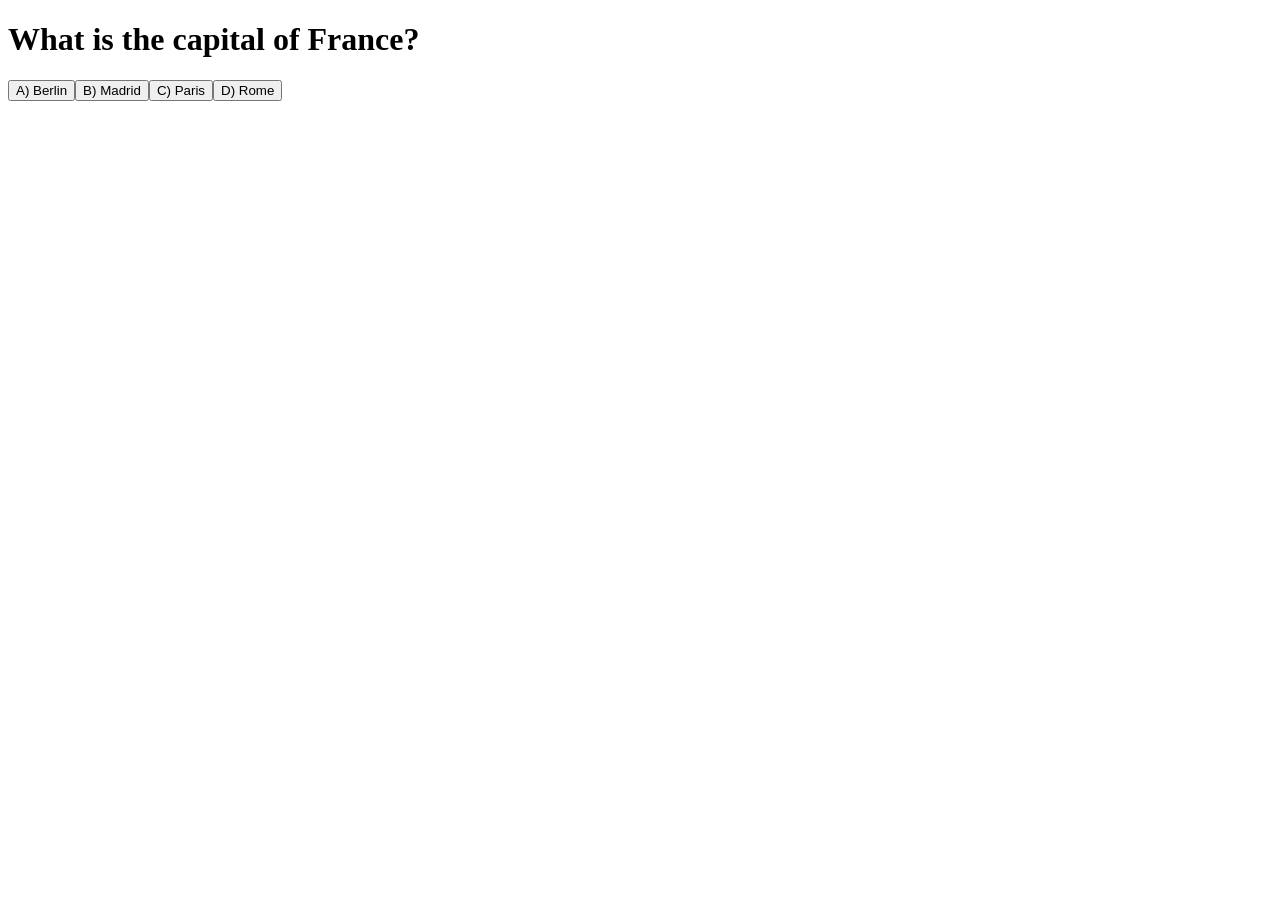
<file: brainyQuiz/index.html>
<!DOCTYPE html>
<html lang="en">
  <head>
    <meta charset="UTF-8" />
    <meta name="viewport" content="width=device-width, initial-scale=1.0" />
    <title>Document</title>
  </head>
  <body>
    <h1 id="questionText"></h1>
    <div id="answerOptions"></div>
    <script src="brainyQuiz.js"></script>
  </body>
</html>
</file>
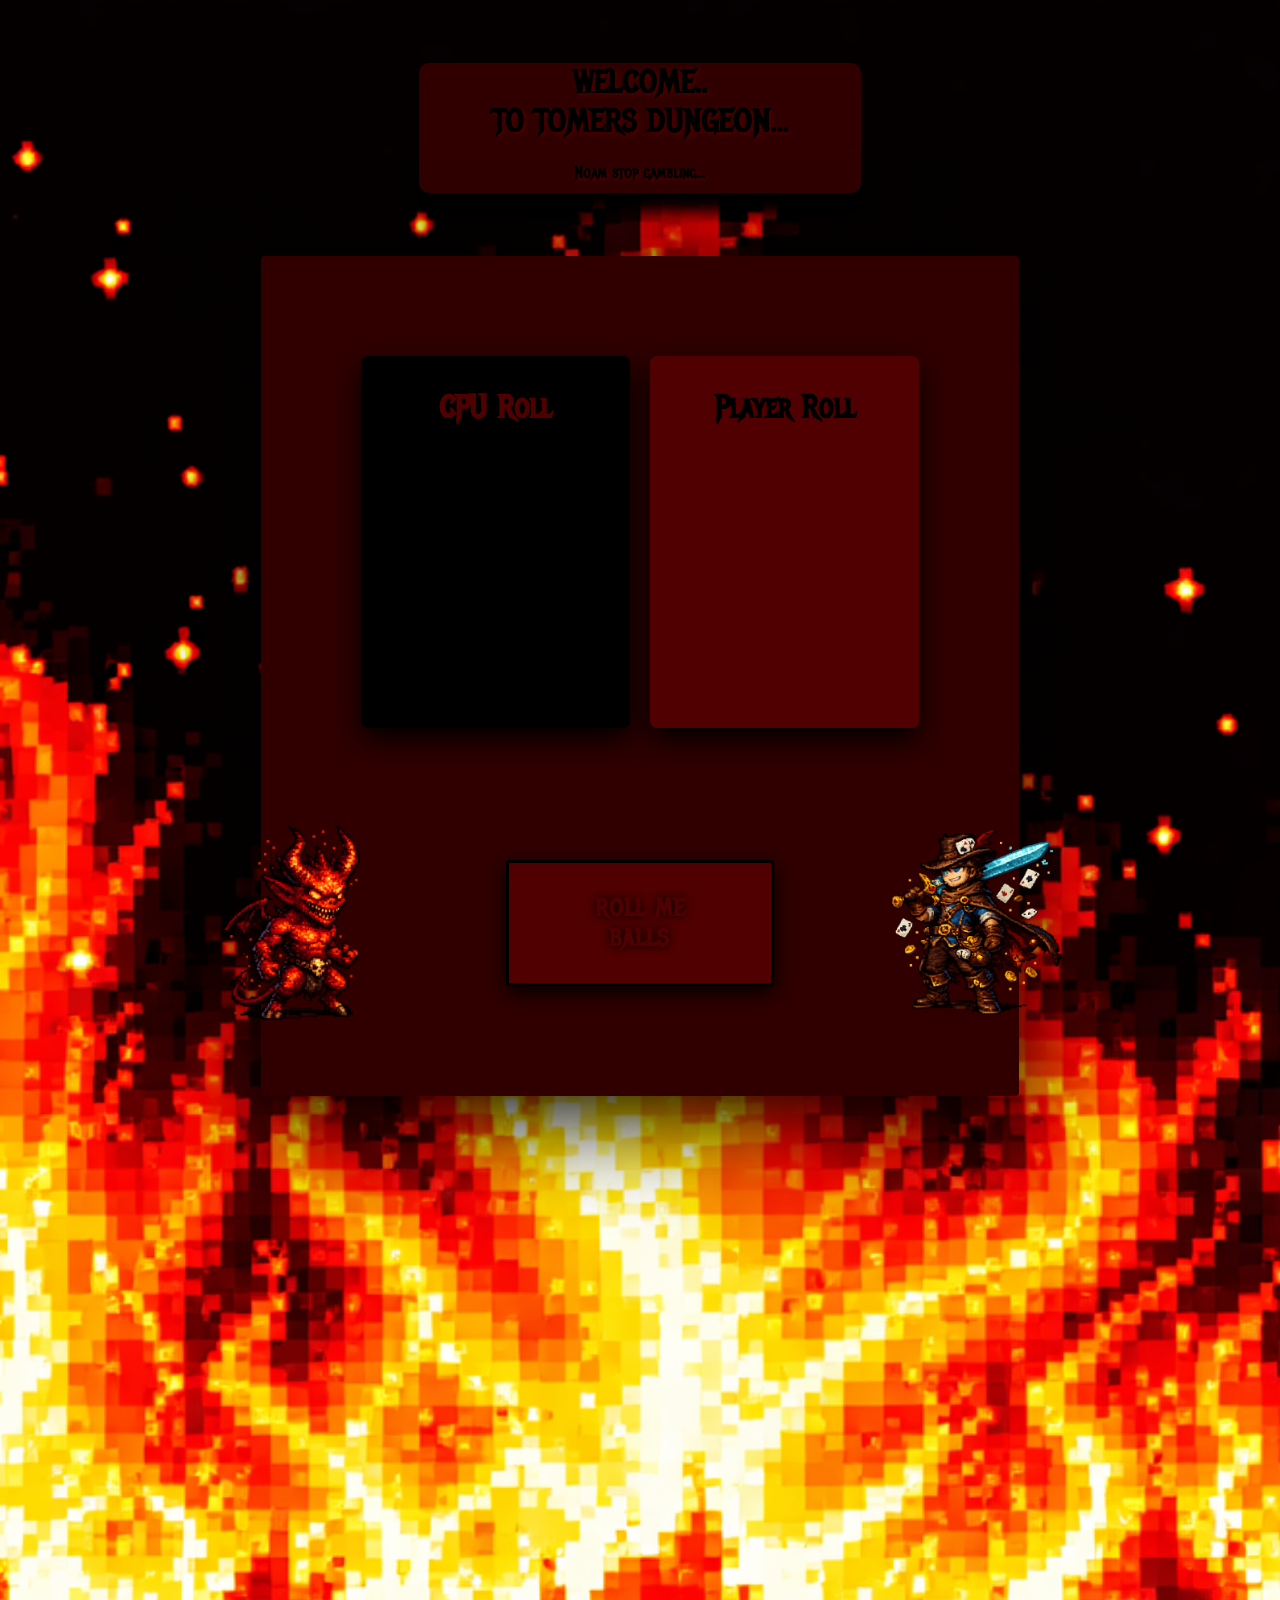
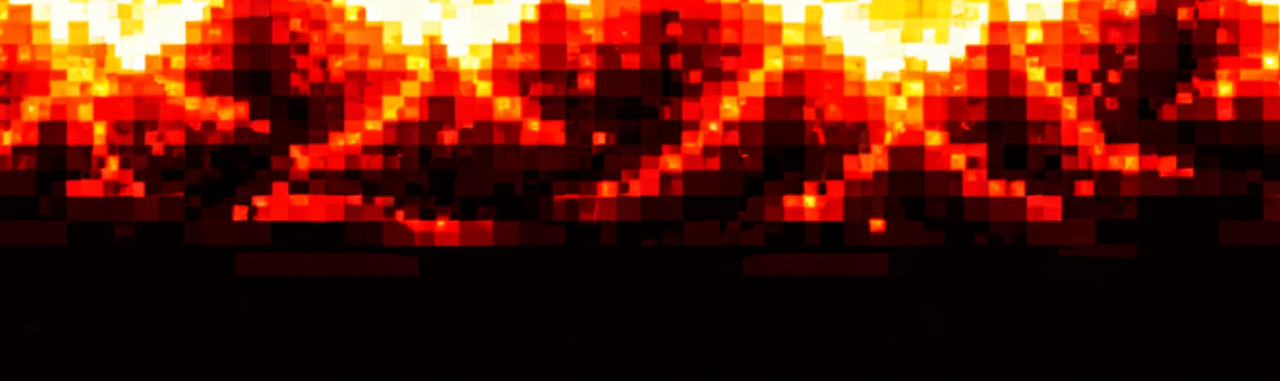
<file: tomerSchool/index.html>
<!doctype html>
<html>
  <head>
    <title>Tomers wishes</title>
    <link rel="stylesheet" href="style.css" />
    <link rel="preconnect" href="https://fonts.googleapis.com" />
    <link rel="preconnect" href="https://fonts.gstatic.com" crossorigin />
    <link
      href="https://fonts.googleapis.com/css2?family=Metal+Mania&display=swap"
      rel="stylesheet"
    />
  </head>

  <body>
    <div class="header">
      <h1>
        WELCOME.. <br />
        TO TOMERS DUNGEON...
      </h1>

      <h4>Noam stop gambling...</h4>
    </div>
    <div class="container">
      <div class="cpuRoll">
        <h1>CPU Roll</h1>
        <div id="cpuDiceResult" class="diceResult"></div>
      </div>

      <div class="playerRoll">
        <h1>Player Roll</h1>
        <div id="playerDiceResult" class="diceResult"></div>
      </div>
      <div class="buttonDiv">
        <div class="demon"></div>
        <button id="rollButton">ROLL ME BALLS</button>
        <div class="gamblero"></div>
      </div>
    </div>
    <script src="diceRoll.js"></script>
  </body>
</html>
</file>
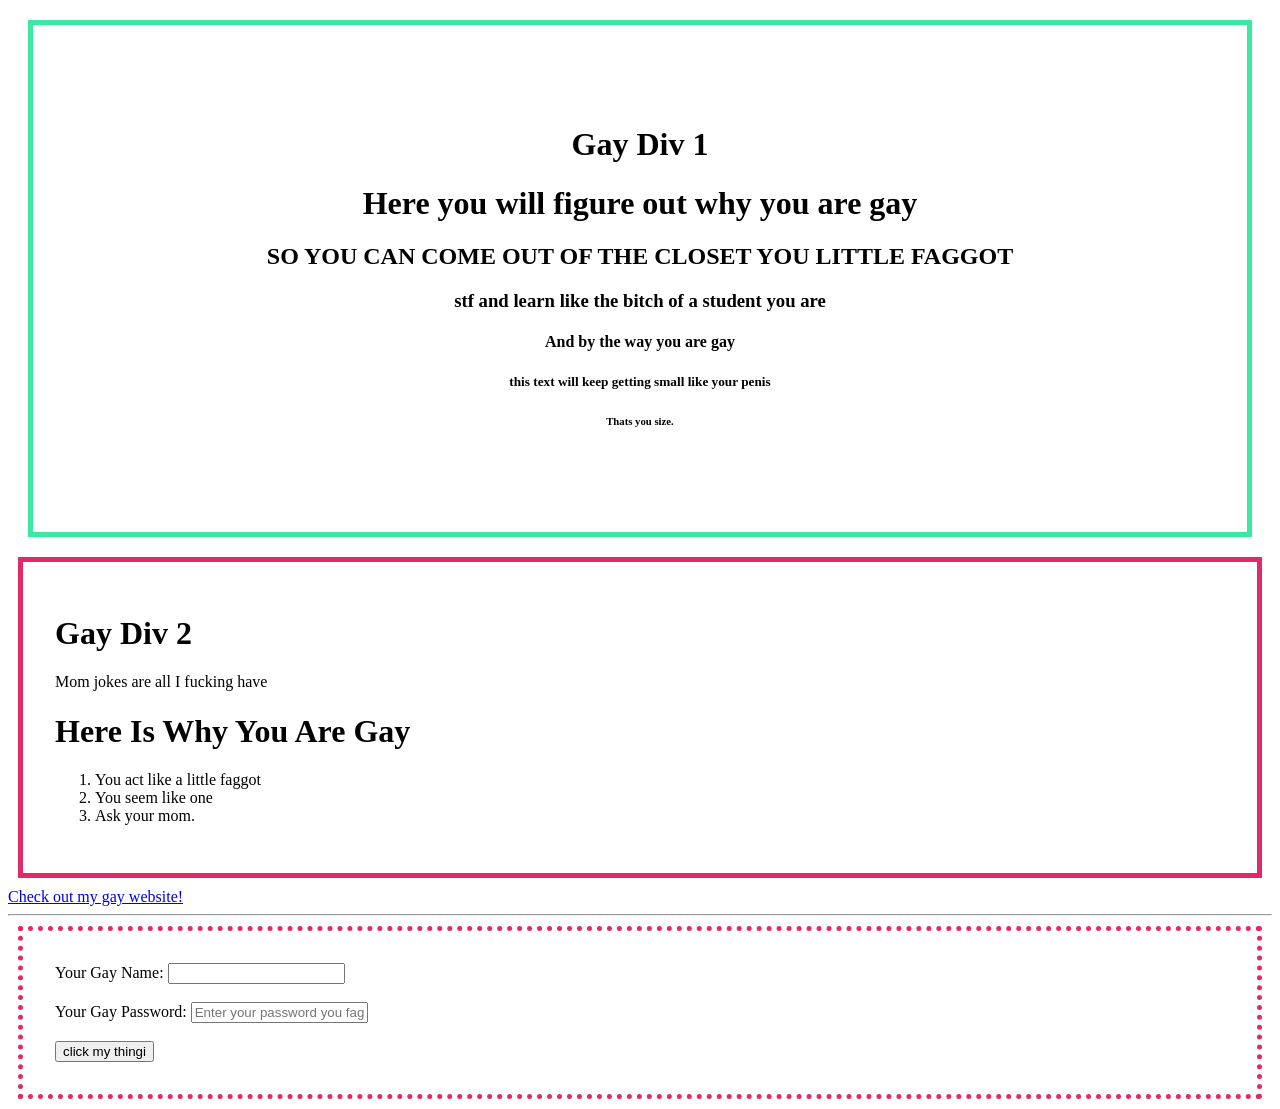
<file: rostamSchool/GayTutorial.html>
<!DOCTYPE html>
<html>

<head>
    <title>Welcome to gay website</title>
    <link rel="stylesheet" href="gaystyle.css">
    
</head>

<body>
    <div class="heroGaySection">
 
    <h1>Gay Div 1</h1>
    <h1>Here you will figure out why you are gay</h1>
    <h2>SO YOU CAN COME OUT OF THE CLOSET YOU LITTLE FAGGOT<h2>
    <h3>stf and learn like the bitch of a student you are</h3>
    <h4>And by the way you are gay</h4>
    <h5>this text will keep getting small like your penis</h5>
    <h6>Thats you size.</h6>
    </div>

    <div class="listOfGay">
    
    <h1>Gay Div 2</h1>
    <p>Mom jokes are all I fucking have</p>
    
    <h1>Here Is Why You Are Gay</h1>
    <ol>
        <li>You act like a little faggot</li>
        <li>You seem like one</li>
        <li>Ask your mom.</li>
    </ol>
    </div>

    <a href="https://youGay.com" > Check out my gay website!</a>
    <hr/>
    


    <form id="myGayForm">
        <label for="username">Your Gay Name:</label>
        <input type="text" id="gayUsername" placeholder="">

        <br><br>

        <label for="username">Your Gay Password:</label>
        <input type="password" id="gayPassword" placeholder="Enter your password you faggot">

        <br><br>
        <button type="submit" id="myGayButton"> click my thingi</button>
    </form>


    <script src="GayScript.js"></script>
</body>

</html>
</file>
<file: tomerSchool/style.css>
:root {
  --mainBackground: rgba(8, 1, 1, 0.945);
  --playersColor: rgb(80, 0, 0);
  --containerBackground: rgb(48, 0, 0);
  --textHover: rgb(248, 247, 192);
}
body {
  background-image: url("img/hellBg.png");
  background-repeat: no-repeat;
  background-size: cover;
  background-position: center center;
  font-family: "Metal Mania", cursive;
}

.header {
  width: 35%;
  height: 130px;
  background-color: var(--containerBackground);
  text-align: center;
  color: black;
  text-shadow: 2px 2px 5px var(--playersColor);
  margin-bottom: 20px;
  margin-top: 5%;
  margin-left: auto;
  margin-right: auto;
  border-radius: 10px;
  box-shadow: 0px 20px 15px black;
}

.container {
  background-color: var(--containerBackground);
  display: flex;
  gap: 20px;
  padding: 100px;
  justify-content: center;
  align-items: center;
  flex-wrap: wrap;
  border-radius: 4px;
  box-shadow: 0px 20px 100px black;
  margin-left: 20%;
  margin-right: 20%;
  margin-top: 5%;
  margin-bottom: 70%;
  height: 40rem;
}

.cpuRoll {
  text-align: center;
  color: var(--playersColor);
  background-color: black;
  border-radius: 7px;
  flex: 1;
  padding: 10px;
  height: 22rem;
  box-shadow: 0px 12px 30px black;
}

.playerRoll {
  text-align: center;
  background-color: var(--playersColor);
  border-radius: 7px;
  flex: 1;
  padding: 10px;
  height: 22rem;
  box-shadow: 0px 12px 30px black;
}

.buttonDiv {
  display: flex;
  flex-basis: 100%;
  justify-content: center;
  align-items: center;
  gap: 30px;
}

.demon {
  width: 350px;
  height: 350px;
  background-image: url("img/demon.png");
  background-repeat: no-repeat;
  background-size: contain;
  background-position: center center;
  animation: floatDemon 3s ease-in-out infinite;
  gap: 20px;
}
@keyframes floatDemon {
  0% {
    transform: translatey(0px);
  }
  50% {
    transform: translatey(-10px);
  }
  100% {
    transform: translatey(0px);
  }
}

.gamblero {
  width: 350px;
  height: 350px;
  background-image: url("img/gamblero.png");
  background-repeat: no-repeat;
  background-size: contain;
  background-position: center center;
  animation: floatGamblero 5s ease-in-out infinite;
  gap: 20px;
}
@keyframes floatGamblero {
  0% {
    transform: translatey(0px);
  }
  50% {
    transform: translatey(-10px);
  }
  100% {
    transform: translatey(0px);
  }
}

#rollButton {
  font-family: "metal mania", cursive;
  font-size: 1.5rem;
  font-weight: bold;
  letter-spacing: 1px;
  cursor: pointer;
  color: var(--playersColor);
  text-shadow: #000000 0px 0px 9px;
  text-align: center;
  border: 3px solid black;
  background-color: rgb(80, 0, 0);
  border-radius: 3px;
  box-shadow: 0px 7px 20px black;
  padding: 30px 60px;
  margin: 10px;
  transition: all 0.3 ease;
}

#rollButton:hover {
  background-color: black;
  transform: scale(1.1);
  box-shadow: 8px 8px 25px rgba(0, 0, 0, 0.8);
}
#rollButton:active {
  transform: scale(0.9);
  box-shadow: 2px 2px 10px rgba(0, 0, 0, 0.7);
}

@keyframes buttonScale {
  0% {
    transform: scale(1);
  }
  100% {
    transform: scale(1.7);
  }
}
.diceResult img {
  width: 100px;
  height: 100px;
  margin: 40px;
}
.dice-dropped {
  opacity: 1;
  animation: drop-and-bounce 1s cubic-bezier(0.175, 0.885, 0.32, 1.275) forwards;
}

@keyframes drop-and-bounce {
  0% {
    opacity: 0;
    scale: 2;
  }
  5% {
    scale: 2;
  }
  10% {
    scale: 1.8;
  }
  20% {
    scale: 1.6;
  }
  30% {
    scale: 1.4;
  }
  40% {
    scale: 1.2;
  }
  50% {
    scale: 1;
  }
  55% {
    scale: 1.1;
  }
  60% {
    scale: 1.2;
  }
  70% {
    scale: 1.3;
  }
  75% {
    scale: 1.4;
  }
  80% {
    scale: 1.3;
  }
  90% {
    scale: 1.2;
  }
  100% {
    scale: 1;
  }
}
</file>
<file: rostamSchool/gaystyle.css>
.heroGaySection {
  border: 5px solid rgba(36, 232, 150, 0.897);
  margin: 20px;
  padding: 5rem;
  text-align: center;
}

.listOfGay {
  border: 5px solid rgba(221, 20, 87, 0.897);
  margin: 10px;
  padding: 2rem;
  text-align: left;
}

@keyframes popEffect {
  0% {
    transform: scale(1);
    color: red;
  }
  10% {
    transform: scale(1.8);
    color: orange;
  }
  20% {
    transform: scale(0.2);
    color: yellow;
  }
  30% {
    transform: scale(1.6);
    color: green;
  }
  40% {
    transform: scale(0.4);
    color: blue;
  }
  50% {
    transform: scale(1.4);
    color: indigo;
  }
  60% {
    transform: scale(0.6);
    color: violet;
  }
  70% {
    transform: scale(1.2);
  }
  80% {
    transform: scale(0.8);
  }
  100% {
    transform: scale(1);
    color: red;
  }
}

.gayAnimation {
  animation: popEffect 5s ease;
}

#myGayForm {
  border: 5px dotted rgba(221, 20, 87, 0.897);
  margin: 10px;
  padding: 2rem;
}

#tomer {
}
</file>
